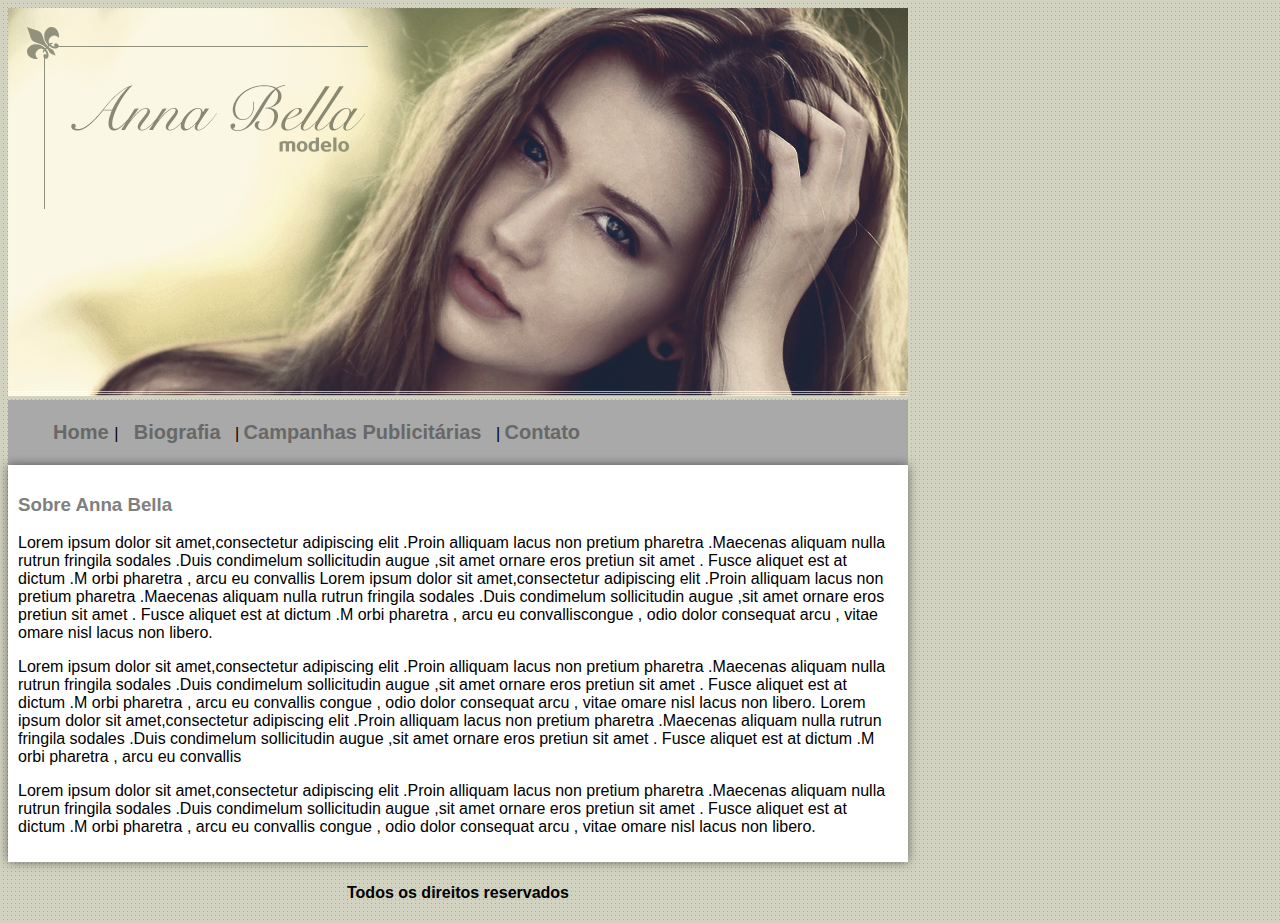
<file: index.html>
<!DOCTYPE html>
	<html lang="pt-br">
	<head>
		<title> Anna Bella Oficial</title>
		<meta charset="utf-8">
		<link rel="stylesheet" type="text/css" href="estilos.css">
	</head>

	<body>
  	
	<div id="principal">
	<img src="imagens.html/capa.png">
	 
	<header id="menu">
	 <ul >
	 	  
	 	  <a href="index.html">Home </a> | <a href="biografia.html" style="text-decoration: none"> &nbsp; Biografia </a>  &nbsp; | <a href="campanhas-publicitarias.html"> Campanhas Publicitárias </a> &nbsp; |  <a href="contato.html">Contato  </a> 
	   
	 </ul/>

	</header> 
	<div id="interface">
	<h3 class="sub-titulo"> Sobre Anna Bella	</h3>

	<p>
		
	Lorem ipsum dolor sit amet,consectetur adipiscing elit .Proin alliquam lacus non pretium pharetra .Maecenas aliquam nulla rutrun fringila sodales .Duis condimelum sollicitudin augue ,sit amet ornare eros pretiun sit amet . Fusce aliquet est at dictum .M orbi pharetra , arcu eu convallis 
	Lorem ipsum dolor sit amet,consectetur adipiscing elit .Proin alliquam lacus non pretium pharetra .Maecenas aliquam nulla rutrun fringila sodales .Duis condimelum sollicitudin augue ,sit amet ornare eros pretiun sit amet . Fusce aliquet est at dictum .M orbi pharetra , arcu eu convalliscongue , odio dolor consequat arcu , vitae omare nisl lacus non libero.</p>

	<p>
		
	Lorem ipsum dolor sit amet,consectetur adipiscing elit .Proin alliquam lacus non pretium pharetra .Maecenas aliquam nulla rutrun fringila sodales .Duis condimelum sollicitudin augue ,sit amet ornare eros pretiun sit amet . Fusce aliquet est at dictum .M orbi pharetra , arcu eu convallis congue , odio dolor consequat arcu , vitae omare nisl lacus non libero.
	Lorem ipsum dolor sit amet,consectetur adipiscing elit .Proin alliquam lacus non pretium pharetra .Maecenas aliquam nulla rutrun fringila sodales .Duis condimelum sollicitudin augue ,sit amet ornare eros pretiun sit amet . Fusce aliquet est at dictum .M orbi pharetra , arcu eu convallis</p>


	<p>
		
	Lorem ipsum dolor sit amet,consectetur adipiscing elit .Proin alliquam lacus non pretium pharetra .Maecenas aliquam nulla rutrun fringila sodales .Duis condimelum sollicitudin augue ,sit amet ornare eros pretiun sit amet . Fusce aliquet est at dictum .M orbi pharetra , arcu eu convallis congue , odio dolor consequat arcu , vitae omare nisl lacus non libero.</p>
</div>




	
 	<h4 class="direitos" > Todos os direitos reservados		</h4>
 	
	

</div>
	</body>
	</html>
</file>
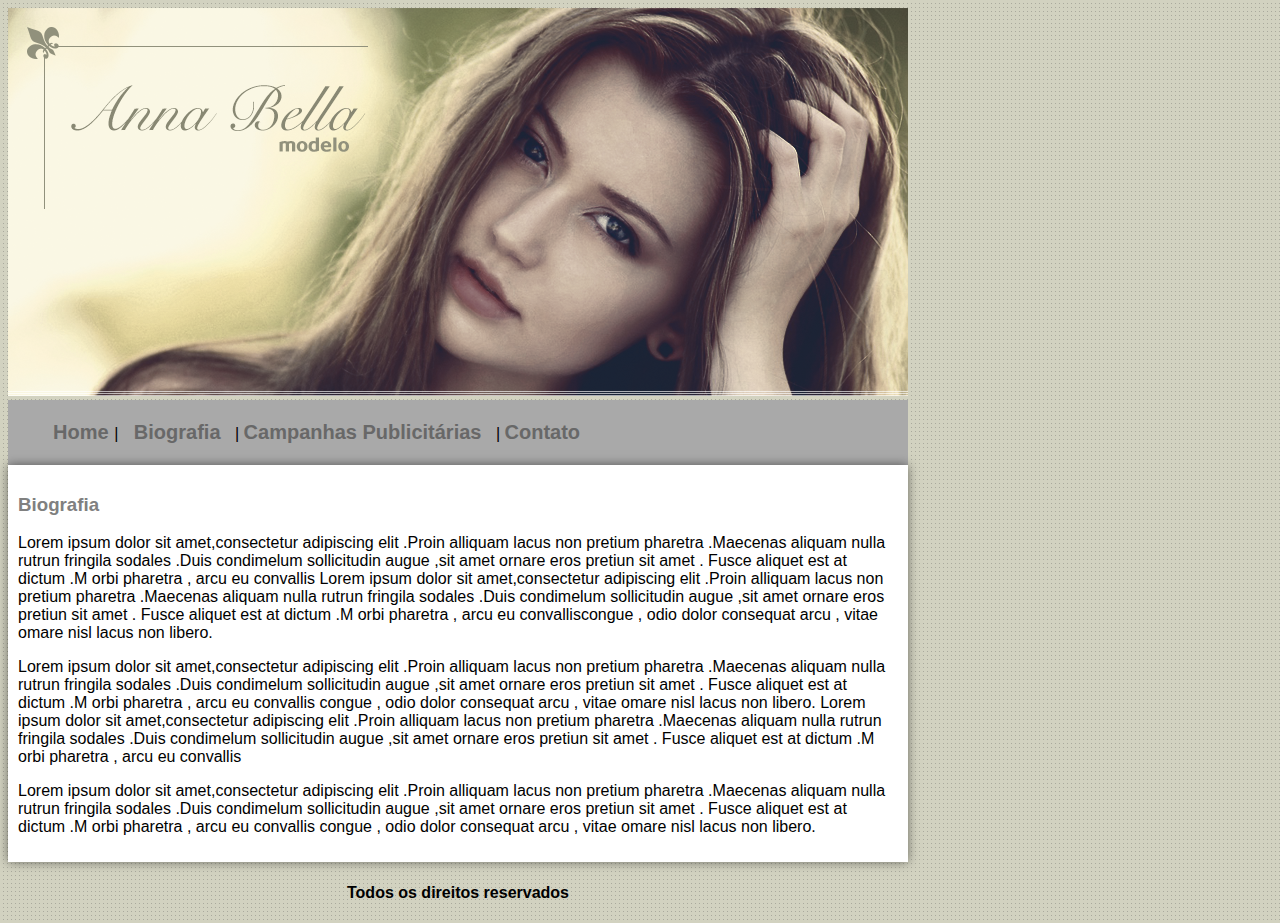
<file: biografia.html>
<!DOCTYPE html>
<html>
<head lang="pt-br">
	<title> Biografia</title>
	<meta charset="utf-8">
	<link rel="stylesheet" type="text/css" href="estilos.css">
</head>
<body class="biografia">

	<div id="principal">
	<img src="imagens.html/capa.png">


	<header id="menu">
	<ul>
		


	 <a href="index.html">Home </a> | <a href="biografia.html" style="text-decoration: none"> &nbsp; Biografia </a>  &nbsp; | <a href="campanhas-publicitarias.html"> Campanhas Publicitárias </a> &nbsp; |  <a href="contato.html">Contato  </a> 


	</ul>
	</header>
	<div id="interface2">
	<h3 class="sub-titulo"> Biografia </h3>
<p>
		
	Lorem ipsum dolor sit amet,consectetur adipiscing elit .Proin alliquam lacus non pretium pharetra .Maecenas aliquam nulla rutrun fringila sodales .Duis condimelum sollicitudin augue ,sit amet ornare eros pretiun sit amet . Fusce aliquet est at dictum .M orbi pharetra , arcu eu convallis 
	Lorem ipsum dolor sit amet,consectetur adipiscing elit .Proin alliquam lacus non pretium pharetra .Maecenas aliquam nulla rutrun fringila sodales .Duis condimelum sollicitudin augue ,sit amet ornare eros pretiun sit amet . Fusce aliquet est at dictum .M orbi pharetra , arcu eu convalliscongue , odio dolor consequat arcu , vitae omare nisl lacus non libero.</p>

	<p>
		
	Lorem ipsum dolor sit amet,consectetur adipiscing elit .Proin alliquam lacus non pretium pharetra .Maecenas aliquam nulla rutrun fringila sodales .Duis condimelum sollicitudin augue ,sit amet ornare eros pretiun sit amet . Fusce aliquet est at dictum .M orbi pharetra , arcu eu convallis congue , odio dolor consequat arcu , vitae omare nisl lacus non libero.
	Lorem ipsum dolor sit amet,consectetur adipiscing elit .Proin alliquam lacus non pretium pharetra .Maecenas aliquam nulla rutrun fringila sodales .Duis condimelum sollicitudin augue ,sit amet ornare eros pretiun sit amet . Fusce aliquet est at dictum .M orbi pharetra , arcu eu convallis</p>


	<p>
		
	Lorem ipsum dolor sit amet,consectetur adipiscing elit .Proin alliquam lacus non pretium pharetra .Maecenas aliquam nulla rutrun fringila sodales .Duis condimelum sollicitudin augue ,sit amet ornare eros pretiun sit amet . Fusce aliquet est at dictum .M orbi pharetra , arcu eu convallis congue , odio dolor consequat arcu , vitae omare nisl lacus non libero.</p>

		</div>






						<h4 class="direitos" > Todos os direitos reservados		</h4>
</div>
</body>
</html>
</file>
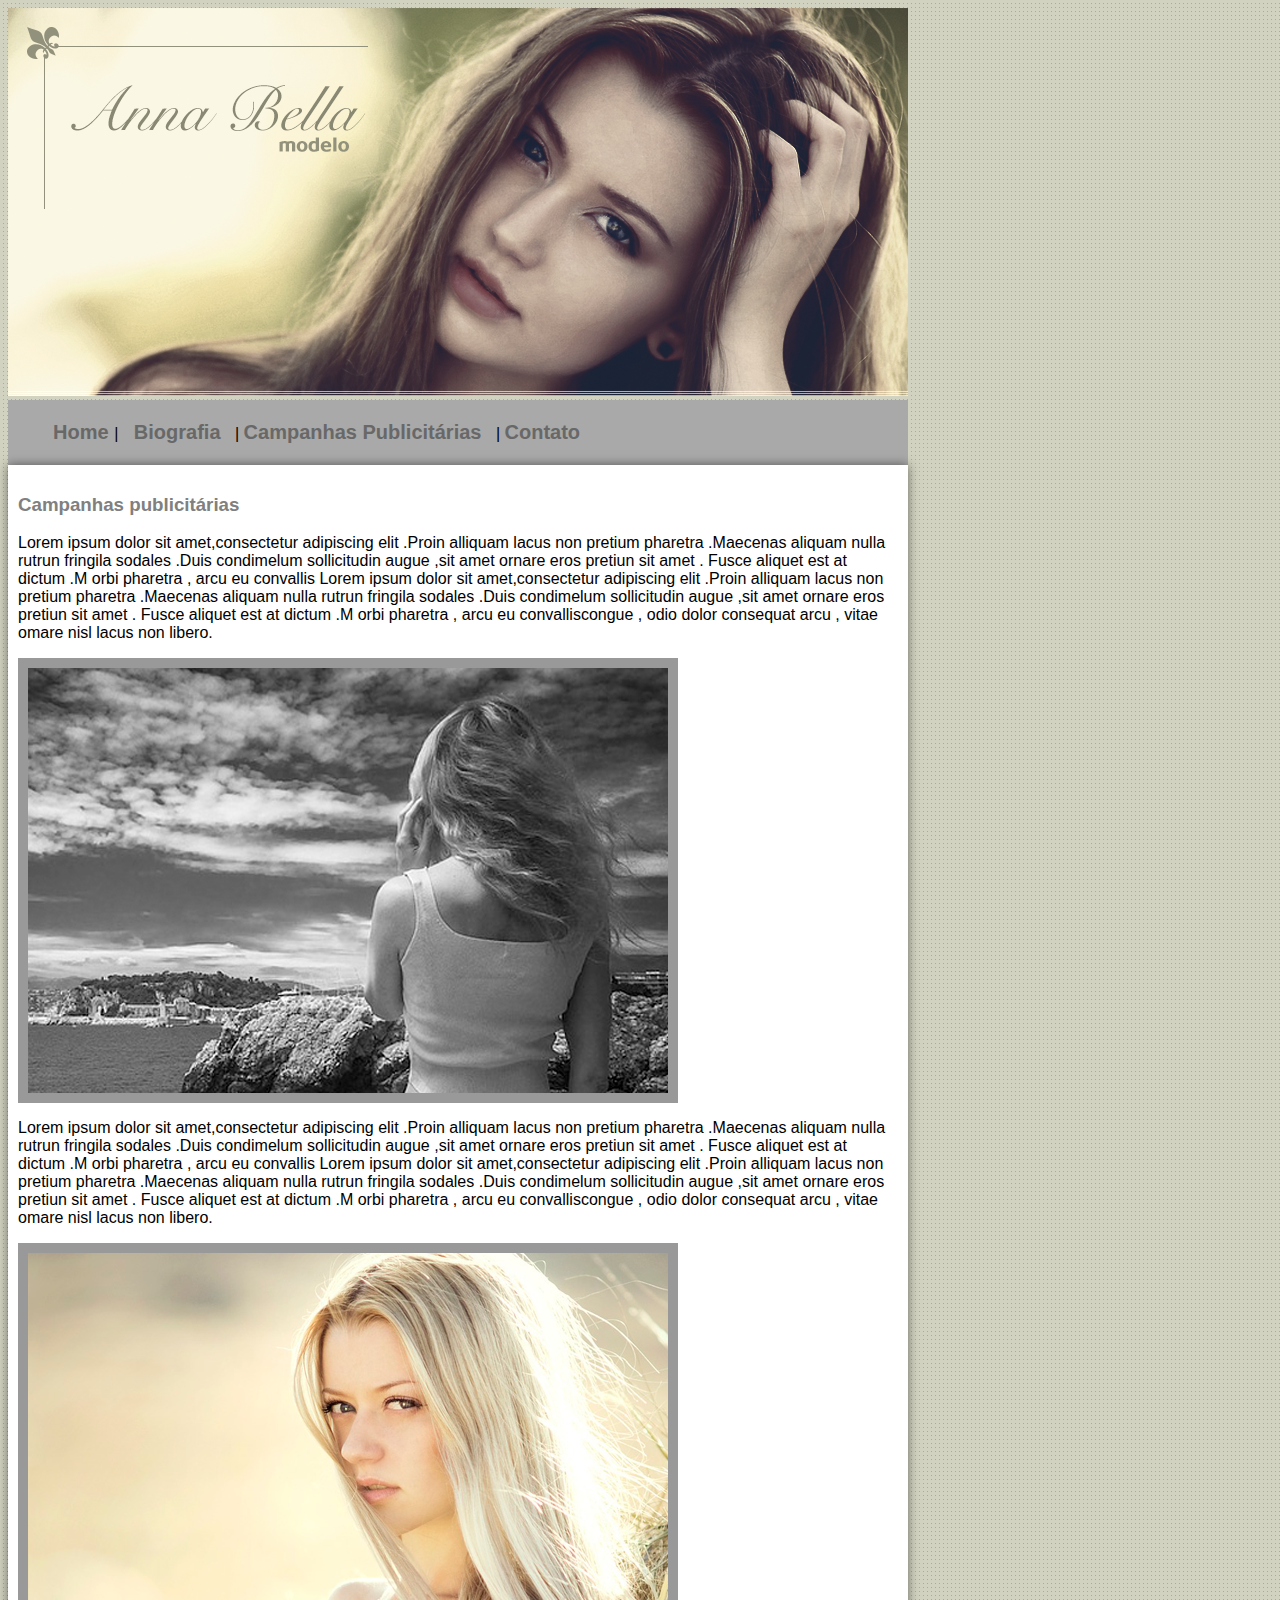
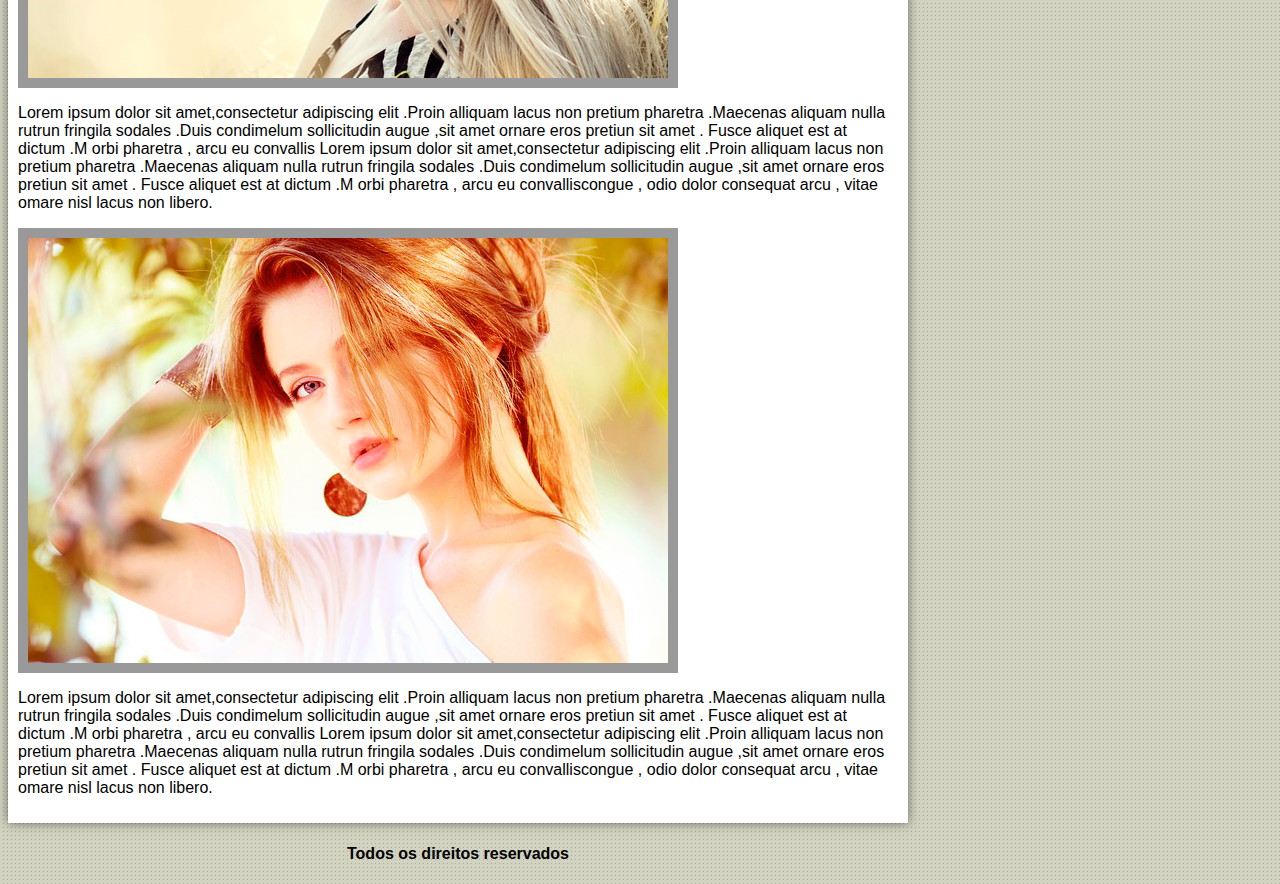
<file: campanhas-publicitarias.html>
<!DOCTYPE html>
	<html>
	<head lang="pt-br">
		<title>Campanhas publicitárias</title>
		<meta charset="utf-8">
		<link rel="stylesheet" type="text/css" href="estilos.css">
	</head>
	<body>


		<div id="principal">

		<img src="imagens.html/capa.png">
		 
		
		<header id="menu">
		 <ul >
		 	  
		 	  <a href="index.html">Home </a> | <a href="biografia.html" style="text-decoration: none"> &nbsp; Biografia </a>  &nbsp; | <a href="campanhas-publicitarias.html"> Campanhas Publicitárias </a> &nbsp; |  <a href="contato.html">Contato  </a> 
		   
		 </ul/>
		</header>

		<div id="interface">
		<h3 class="sub-titulo"> Campanhas publicitárias </h3>

		<p>
			
		Lorem ipsum dolor sit amet,consectetur adipiscing elit .Proin alliquam lacus non pretium pharetra .Maecenas aliquam nulla rutrun fringila sodales .Duis condimelum sollicitudin augue ,sit amet ornare eros pretiun sit amet . Fusce aliquet est at dictum .M orbi pharetra , arcu eu convallis 
		Lorem ipsum dolor sit amet,consectetur adipiscing elit .Proin alliquam lacus non pretium pharetra .Maecenas aliquam nulla rutrun fringila sodales .Duis condimelum sollicitudin augue ,sit amet ornare eros pretiun sit amet . Fusce aliquet est at dictum .M orbi pharetra , arcu eu convalliscongue , odio dolor consequat arcu , vitae omare nisl lacus non libero. </p>
		<div class="borda1">
		<img src="imagens.html/foto1.png">
		</div>
		<p>
			
		Lorem ipsum dolor sit amet,consectetur adipiscing elit .Proin alliquam lacus non pretium pharetra .Maecenas aliquam nulla rutrun fringila sodales .Duis condimelum sollicitudin augue ,sit amet ornare eros pretiun sit amet . Fusce aliquet est at dictum .M orbi pharetra , arcu eu convallis 
		Lorem ipsum dolor sit amet,consectetur adipiscing elit .Proin alliquam lacus non pretium pharetra .Maecenas aliquam nulla rutrun fringila sodales .Duis condimelum sollicitudin augue ,sit amet ornare eros pretiun sit amet . Fusce aliquet est at dictum .M orbi pharetra , arcu eu convalliscongue , odio dolor consequat arcu , vitae omare nisl lacus non libero. </p>
		
		<div class="borda2">
		<img src="imagens.html/foto2.png">
		</div>
		<p>
			
		Lorem ipsum dolor sit amet,consectetur adipiscing elit .Proin alliquam lacus non pretium pharetra .Maecenas aliquam nulla rutrun fringila sodales .Duis condimelum sollicitudin augue ,sit amet ornare eros pretiun sit amet . Fusce aliquet est at dictum .M orbi pharetra , arcu eu convallis 
		Lorem ipsum dolor sit amet,consectetur adipiscing elit .Proin alliquam lacus non pretium pharetra .Maecenas aliquam nulla rutrun fringila sodales .Duis condimelum sollicitudin augue ,sit amet ornare eros pretiun sit amet . Fusce aliquet est at dictum .M orbi pharetra , arcu eu convalliscongue , odio dolor consequat arcu , vitae omare nisl lacus non libero. </p>
		
		<div class="borda3">

		<img src="imagens.html/foto3.png">
			
	</div>
			<p>
			
		Lorem ipsum dolor sit amet,consectetur adipiscing elit .Proin alliquam lacus non pretium pharetra .Maecenas aliquam nulla rutrun fringila sodales .Duis condimelum sollicitudin augue ,sit amet ornare eros pretiun sit amet . Fusce aliquet est at dictum .M orbi pharetra , arcu eu convallis 
		Lorem ipsum dolor sit amet,consectetur adipiscing elit .Proin alliquam lacus non pretium pharetra .Maecenas aliquam nulla rutrun fringila sodales .Duis condimelum sollicitudin augue ,sit amet ornare eros pretiun sit amet . Fusce aliquet est at dictum .M orbi pharetra , arcu eu convalliscongue , odio dolor consequat arcu , vitae omare nisl lacus non libero. </p>



		</p>








		


</div>

<h4 class="direitos"> Todos os direitos reservados		</h4>
</body>
</html>
</file>
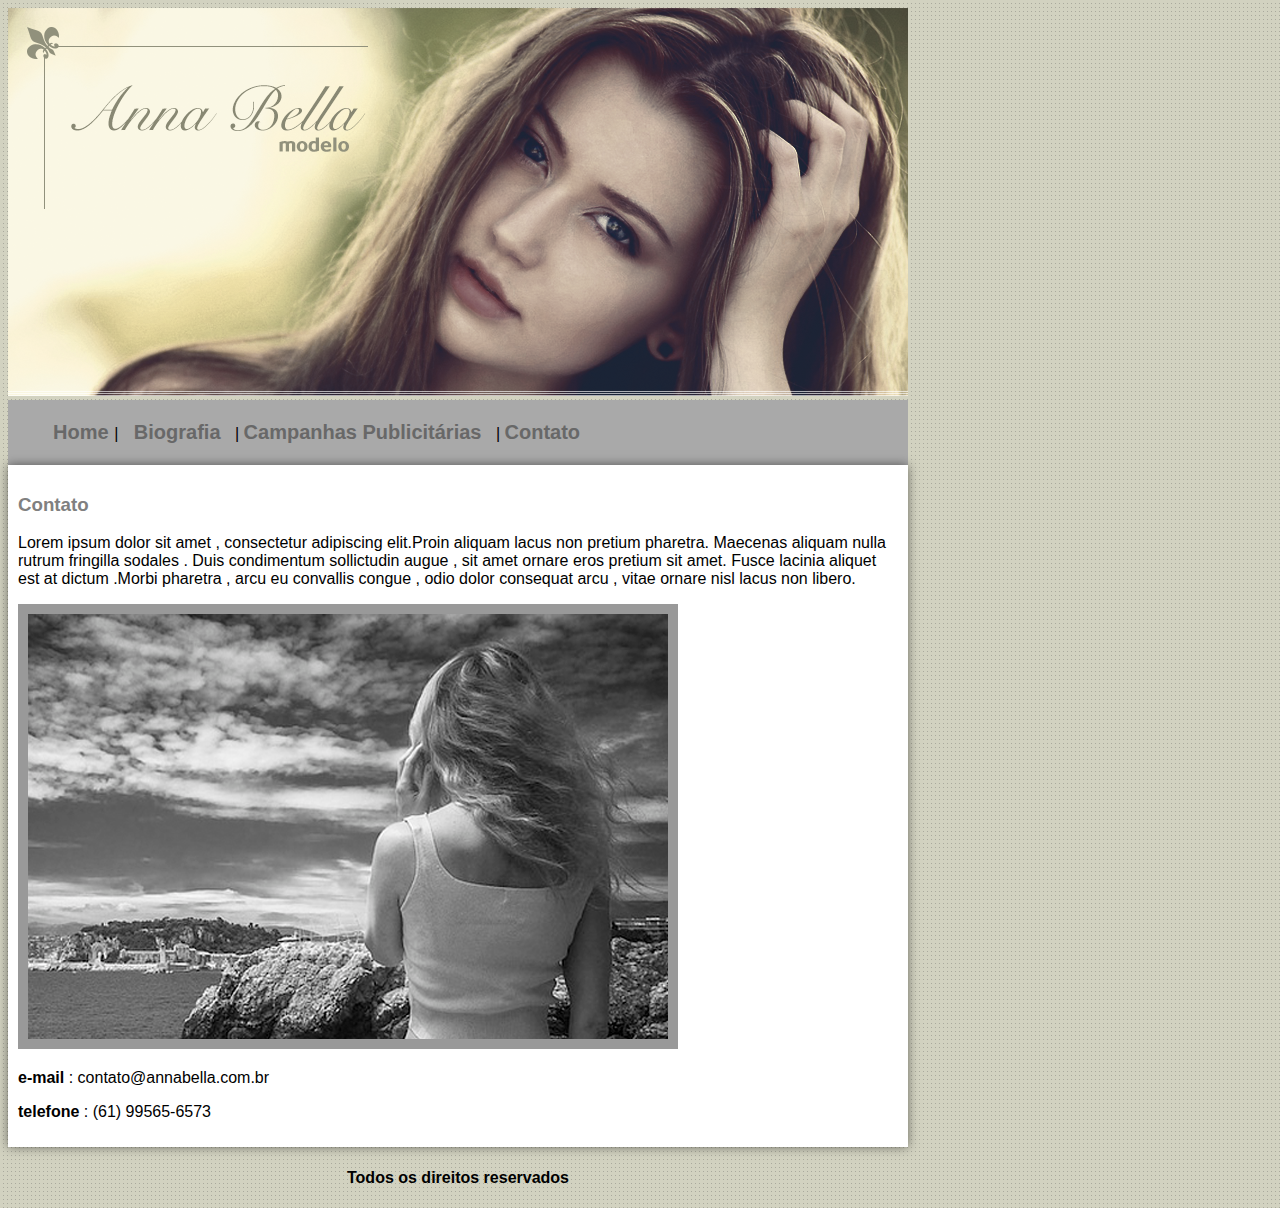
<file: contato.html>
<!DOCTYPE html>
<html lang="pt-br">
<head>
	<title>Contato</title>
	<meta charset="utf-8">
	<link rel="stylesheet" type="text/css" href="estilos.css">
</head>
<body>
	<div id="principal">

	<img src="imagens.html/capa.png">
  <header id="menu">
	 <ul >
	 	  
	 	  <a href="index.html">Home </a> | <a href="biografia.html" style="text-decoration: none"> &nbsp; Biografia </a>  &nbsp; | <a href="campanhas-publicitarias.html"> Campanhas Publicitárias </a> &nbsp; |  <a href="contato.html">Contato  </a> 
	   
	 </ul/>

	</header> 

	<div id="interface3">
		
		<h3 class="sub-titulo"> Contato		</h3>


		<p>	
			Lorem ipsum dolor sit amet , consectetur adipiscing elit.Proin aliquam lacus non pretium pharetra. Maecenas aliquam nulla rutrum fringilla sodales . Duis condimentum sollictudin augue , sit amet ornare eros pretium sit amet. Fusce lacinia aliquet est at dictum .Morbi pharetra , arcu eu convallis congue , odio dolor consequat arcu , vitae ornare nisl lacus non libero. </p>
			<img class="imagem-contato" src="imagens.html/foto1.png">

		<p> <strong>e-mail </strong> : contato@annabella.com.br</p>
		<p> <strong> telefone </strong>: (61) 99565-6573</p>





	

	</div>
	<h4 class="direitos-contato" > Todos os direitos reservados	</h4>	

</div>
</body>
</html>
</file>
<file: estilos.css>
body {

	background-image: url("imagens.html/fundo.png");
	font:16px arial,Helveticam,sans-serif;
	


	  }



	  	#principal{

	  		width: 900px;
	  		
	  	}

	  .borda1{
	width:640px;
	border:10px solid #999;
	height:425px;

	  }


	  .borda2 {
	  	width: 640px;
	  	border: 10px solid #999;
	  	height: 425px;


	  }

	  .borda3{

	  	width: 640px;
	  	border:10px solid #999;
	  	height: 425px;

	  }
	  	#menu {

	  		background: #a9a9a9;
	  		padding: 5px;
	  	}

	 a {
	 font-family: arial;
	 font-size: 20px;
	 color: #686868;
	 text-decoration: none;
	 font-weight: bold;


	}

	 }

	body.biografia{

		background-image: url(imagens.html/fundo.png);
	}

	h4.direitos {

		text-align: center;
	}

	

	h3.sub-titulo {

		font-family: arial ;
		color: grey;


	}
	 p{


	 	text-align: justify, text-indent:10px;
	 	color: black;
	 }
	 
	 div#interface {


	 
		background-color: white;
		margin: -300px 0px 0px left;
		box-shadow: 0px 0px 10px rgba(0,0,0,.5);
		padding: 10px 10px 10px 10px;
		position: relative ;
		
	 }
	 div#interface2 {


	 	
		background-color: white;
		margin: -300px 0px 0px left;
		box-shadow: 0px 0px 10px rgba(0,0,0,.5);
		padding: 10px 10px 10px 10px;
		position: relative ;
		
	 }


	 div#interface3 {


	 	
	 	background-color: white;
	 	margin: -300px 0px 0px left;
	 	box-shadow: 0px 0px 10px rgba(0,0,0,.5);
	 	position: relative;
	 	padding: 10px;
	 	


	 }
	 .imagem-contato {


	  	border:10px solid #999;

	  	
	 }
	 .direitos-contato{

	 	text-align: center ;
	 }
</file>
